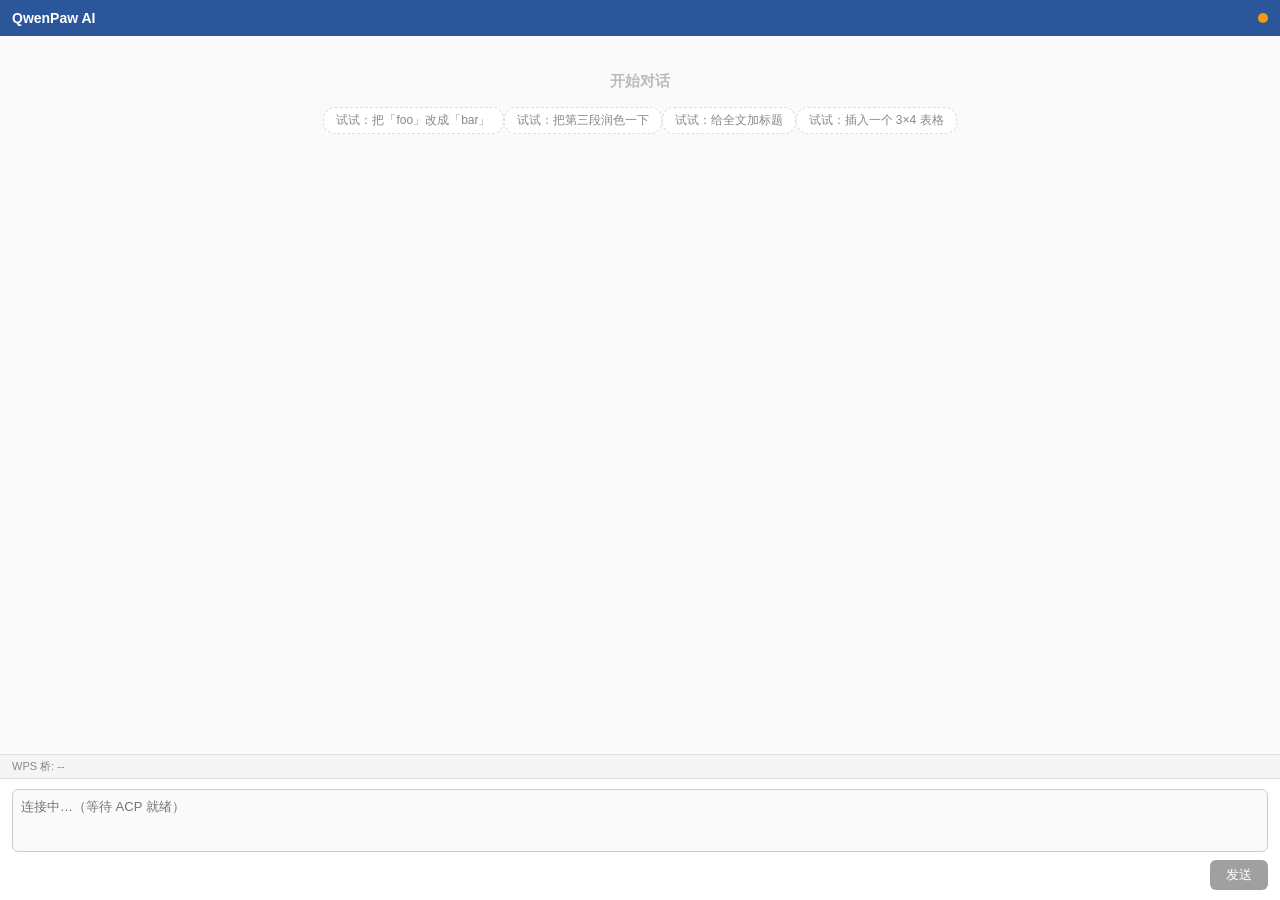
<file: index.html>
<!DOCTYPE html>
<html lang="zh-CN">
<head>
    <meta charset="UTF-8">
    <title>WPS QwenPaw AI</title>
    <link rel="stylesheet" href="css/taskpane.css">
    <script>
    // 诊断探针：taskpane 页面一旦加载就 XHR 到 :58891（WPS 沙箱已信任），
    // 通过 :58891 连接变化确认 taskpane 页面是否真的被加载执行。
    (function () {
        try {
            var x = new XMLHttpRequest();
            x.open('GET', 'http://127.0.0.1:58891/status', true);
            x.timeout = 3000;
            x.send();
        } catch (e) {}
    })();
    </script>
</head>
<body>
    <div id="app">
        <header id="header">
            <span id="title">QwenPaw AI</span>
            <span id="statusDot" class="status-dot" title="连接状态"></span>
        </header>

        <div id="messages" class="messages"></div>

        <div id="toolbar" class="toolbar">
            <span id="toolStatus" class="tool-status">WPS 桥: --</span>
        </div>

        <div id="inputArea" class="input-area">
            <textarea id="input" rows="3" placeholder="输入指令，如：把第三段润色一下…"></textarea>
            <div class="input-row">
                <div class="input-row-spacer"></div>
                <button id="sendBtn" class="send-btn">发送</button>
            </div>
        </div>
    </div>

    <script src="js/acp-client.js"></script>
    <script src="js/wps-bridge.js"></script>
    <script src="js/chat-ui.js"></script>
    <script src="js/wps-poll-client.js"></script>
    <script src="js/app-state.js"></script>
    <script src="js/doc-state.js"></script>
    <script src="js/prompts.js"></script>
    <script src="js/bridge-config.js"></script>
    <script src="js/session.js"></script>
    <script src="js/agents.js"></script>
    <script src="js/acp-events.js"></script>
    <script src="js/watchdog.js"></script>
    <script src="js/actions.js"></script>
    <script src="js/poll.js"></script>
    <script src="js/ribbon.js"></script>
    <script src="js/main.js"></script>
</body>
</html>
</file>
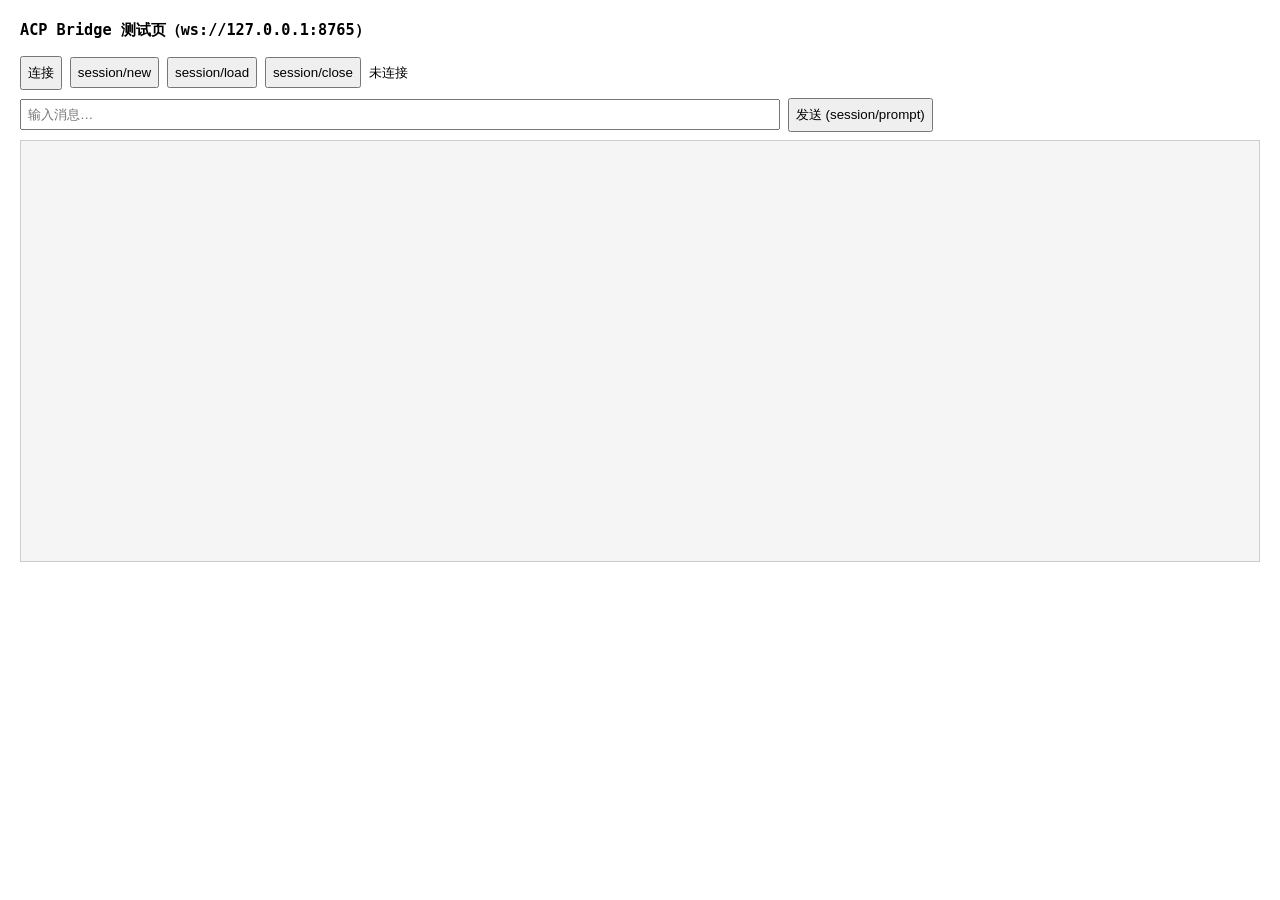
<file: bridge/test-page.html>
<!DOCTYPE html>
<html lang="zh-CN">
<head>
<meta charset="UTF-8">
<title>ACP Bridge 测试页</title>
<style>
  body { font-family: monospace; margin: 20px; }
  #log { white-space: pre-wrap; background: #f5f5f5; padding: 10px; height: 400px; overflow-y: auto; border: 1px solid #ccc; }
  .row { margin: 8px 0; }
  input, button { padding: 6px; }
  input { width: 60%; }
  .sent { color: #0066cc; }
  .recv { color: #008800; }
  .err { color: #cc0000; }
  .chunk { color: #993300; }
</style>
</head>
<body>
<h3>ACP Bridge 测试页（ws://127.0.0.1:8765）</h3>
<div class="row">
  <button id="btnConnect">连接</button>
  <button id="btnNew">session/new</button>
  <button id="btnLoad">session/load</button>
  <button id="btnClose">session/close</button>
  <span id="status">未连接</span>
</div>
<div class="row">
  <input id="msgInput" placeholder="输入消息…">
  <button id="btnSend">发送 (session/prompt)</button>
</div>
<div id="log"></div>

<script>
let ws = null;
let seq = 0;
let sessionId = null;
const log = (text, cls = '') => {
  const el = document.getElementById('log');
  const line = document.createElement('div');
  if (cls) line.className = cls;
  line.textContent = text;
  el.appendChild(line);
  el.scrollTop = el.scrollHeight;
};
const send = (method, params) => {
  if (!ws || ws.readyState !== WebSocket.OPEN) { log('未连接', 'err'); return null; }
  const id = ++seq;
  ws.send(JSON.stringify({ jsonrpc: '2.0', id, method, params }));
  log(`>> ${method} id=${id}`, 'sent');
  return id;
};
const connect = () => {
  ws = new WebSocket('ws://127.0.0.1:8765');
  ws.onopen = () => { log('连接成功', 'recv'); document.getElementById('status').textContent = '已连接'; };
  ws.onclose = () => { log('连接关闭'); document.getElementById('status').textContent = '已断开'; };
  ws.onerror = (e) => log('WS 错误: ' + e, 'err');
  ws.onmessage = (ev) => {
    let msg;
    try { msg = JSON.parse(ev.data); } catch (e) { log('非JSON: ' + ev.data, 'err'); return; }
    if (msg.method === 'session/update') {
      const upd = (msg.params || {}).update || {};
      if (upd.sessionUpdate === 'agent_message_chunk') {
        const t = (upd.content || {}).text || '';
        if (t) log(t, 'chunk');
      } else {
        log(`<< update: ${upd.sessionUpdate}`, 'recv');
      }
    } else if (msg.id) {
      if (msg.error) {
        log(`<< error ${msg.id}: ${JSON.stringify(msg.error)}`, 'err');
      } else {
        log(`<< result ${msg.id}: ${JSON.stringify(msg.result).slice(0, 300)}`, 'recv');
        if (msg.method === 'session/new' && msg.result && msg.result.sessionId) {
          sessionId = msg.result.sessionId;
          log(`  sessionId = ${sessionId}`, 'recv');
        }
      }
    } else {
      log(`<< ${ev.data}`, 'recv');
    }
  };
};

document.getElementById('btnConnect').onclick = () => { if (ws) ws.close(); connect(); };
document.getElementById('btnNew').onclick = () => send('session/new', { cwd: '/tmp/kilo', mcpServers: [] });
document.getElementById('btnLoad').onclick = () => send('session/load', { sessionId, cwd: '/tmp/kilo', mcpServers: [] });
document.getElementById('btnClose').onclick = () => send('session/close', { sessionId });
document.getElementById('btnSend').onclick = () => {
  const text = document.getElementById('msgInput').value;
  if (!text) return;
  send('session/prompt', { sessionId, prompt: [{ type: 'text', text }] });
  document.getElementById('msgInput').value = '';
};
</script>
</body>
</html>
</file>
<file: css/taskpane.css>
/* WPS QwenPaw AI - 侧边栏样式 */
* {
    box-sizing: border-box;
    margin: 0;
    padding: 0;
}

html, body {
    height: 100%;
    font-family: -apple-system, "Segoe UI", "Microsoft YaHei", sans-serif;
    font-size: 13px;
    color: #333;
    background: #fafafa;
}

#app {
    display: flex;
    flex-direction: column;
    height: 100vh;
}

/* 头部 */
#header {
    display: flex;
    align-items: center;
    justify-content: space-between;
    padding: 10px 12px;
    background: #2b579a;
    color: #fff;
    flex-shrink: 0;
    gap: 8px;
}

#title {
    font-weight: 600;
    font-size: 14px;
    white-space: nowrap;
}

/* 状态区（P1：ACP 连接 + WPS 桥，两级状态合并右上角） */
#statusArea {
    display: flex;
    align-items: center;
    gap: 6px;
    font-size: 11px;
    white-space: nowrap;
    min-width: 0;
}

.status-dot {
    width: 10px;
    height: 10px;
    border-radius: 50%;
    background: #f39c12;
    flex-shrink: 0;
}

.status-dot.connecting { background: #f39c12; }
.status-dot.connected { background: #2ecc71; }
.status-dot.disconnected { background: #e74c3c; }

.conn-label {
    opacity: 0.95;
}

.wps-label {
    padding: 1px 6px;
    border-radius: 8px;
    font-size: 10px;
    max-width: 120px;
    overflow: hidden;
    text-overflow: ellipsis;
}

/* 待命 = 预期状态（懒启动端口），非错误，用中性色 */
.wps-label.pending { background: rgba(255,255,255,0.18); color: #ffe0a3; }
.wps-label.connected { background: rgba(46,204,113,0.3); color: #d5f5e3; }

/* 消息区 */
.messages {
    flex: 1;
    overflow-y: auto;
    padding: 12px;
    display: flex;
    flex-direction: column;
    gap: 10px;
}

.msg {
    max-width: 85%;
    padding: 8px 12px;
    border-radius: 8px;
    line-height: 1.5;
    word-wrap: break-word;
    white-space: pre-wrap;
    animation: msg-in 0.18s ease-out;
}

/* P12：消息出现动画（轻量，不干扰操作） */
@keyframes msg-in {
    from { opacity: 0; transform: translateY(3px); }
    to { opacity: 1; transform: none; }
}

.msg.user {
    align-self: flex-end;
    background: #2b579a;
    color: #fff;
    border-bottom-right-radius: 2px;
}

.msg.assistant {
    align-self: flex-start;
    background: #fff;
    border: 1px solid #e0e0e0;
    border-bottom-left-radius: 2px;
}

.msg.error {
    align-self: center;
    background: #fdecea;
    color: #c0392b;
    border: 1px solid #f5c6cb;
    font-size: 12px;
}

.msg.system {
    align-self: center;
    background: #f0f0f0;
    color: #666;
    font-size: 12px;
}

/* ── P2：可操作错误卡片 ── */
.msg.error-card {
    align-self: center;
    background: #fdecea;
    border: 1px solid #f5c6cb;
    color: #7a2a22;
    font-size: 12px;
    max-width: 90%;
    padding: 10px 14px;
}

.error-card-title {
    font-weight: 600;
    margin-bottom: 4px;
}

.error-card-text {
    opacity: 0.9;
    margin-bottom: 8px;
    word-break: break-all;
}

.error-card-actions {
    display: flex;
    gap: 8px;
    justify-content: flex-end;
}

.err-btn {
    padding: 4px 12px;
    border: 1px solid #c0392b;
    border-radius: 4px;
    background: #fff;
    color: #c0392b;
    font-size: 12px;
    cursor: pointer;
}

.err-btn:hover { background: #c0392b; color: #fff; }

.err-btn.primary {
    background: #c0392b;
    color: #fff;
}

.err-btn.primary:hover { background: #a93226; }

/* ── P4：工具卡片 ── */
.tool-card {
    align-self: flex-start;
    max-width: 90%;
    background: #fff;
    border: 1px solid #e0e0e0;
    border-left: 3px solid #f39c12;
    border-radius: 6px;
    padding: 6px 10px;
    font-size: 12px;
    cursor: pointer;
    animation: tool-in 0.15s ease-out;
}

.tool-card.pending { border-left-color: #f39c12; }
.tool-card.done { border-left-color: #2ecc71; }
.tool-card.error { border-left-color: #e74c3c; }
.tool-card.cancelled { border-left-color: #95a5a6; opacity: 0.75; }

.tool-card-row {
    display: flex;
    align-items: center;
    gap: 6px;
}

.tool-card-icon { font-size: 12px; }

.tool-card-name {
    font-weight: 600;
    color: #333;
    flex: 1;
    overflow: hidden;
    text-overflow: ellipsis;
    white-space: nowrap;
}

.tool-card-status {
    color: #888;
    font-size: 11px;
    flex-shrink: 0;
}

.tool-card-detail {
    margin-top: 6px;
    padding-top: 6px;
    border-top: 1px dashed #e0e0e0;
    color: #666;
    word-break: break-all;
    font-family: monospace;
    font-size: 11px;
    white-space: pre-wrap;
}

@keyframes tool-in {
    from { opacity: 0; transform: translateY(2px); }
    to { opacity: 1; transform: none; }
}

/* P4：关闭"显示过程"时隐藏工具卡片 */
.messages.hide-process .tool-card { display: none; }

/* ── Phase 2 C5：工具审批卡（手动确认 UI，approval=manual/none 时） ── */
.approval-card { cursor: default; }
.approval-actions {
    display: flex;
    gap: 8px;
    justify-content: flex-end;
    margin-top: 8px;
}
.approval-card .tool-card-status { color: #f39c12; }

/* ── P4：打字指示器 + 阶段切换（位于消息区与工具栏之间，始终可见） ── */
.typing {
    display: inline-flex;
    align-items: center;
    gap: 8px;
    margin: 0 12px 8px;
    align-self: flex-start;
    background: #fff;
    border: 1px solid #e0e0e0;
    border-radius: 14px;
    padding: 6px 12px;
    font-size: 12px;
    color: #888;
    flex-shrink: 0;
}

.typing .dots {
    display: inline-flex;
    gap: 3px;
}

.typing .dots span {
    width: 5px;
    height: 5px;
    border-radius: 50%;
    background: #2b579a;
    animation: blink 1.2s infinite both;
}

.typing .dots span:nth-child(2) { animation-delay: 0.2s; }
.typing .dots span:nth-child(3) { animation-delay: 0.4s; }

@keyframes blink {
    0%, 80%, 100% { opacity: 0.2; transform: scale(0.8); }
    40% { opacity: 1; transform: scale(1); }
}

/* 工具状态条 */
.toolbar {
    display: flex;
    align-items: center;
    justify-content: space-between;
    padding: 4px 12px;
    border-top: 1px solid #e0e0e0;
    background: #f5f5f5;
    flex-shrink: 0;
    gap: 8px;
}

.toggle {
    display: inline-flex;
    align-items: center;
    gap: 4px;
    font-size: 11px;
    color: #666;
    cursor: pointer;
    user-select: none;
}

.toggle input { cursor: pointer; }

/* P3：agent 下拉选择 */
.agent-select {
    max-width: 120px;
    font-size: 11px;
    padding: 2px 4px;
    border: 1px solid #ccc;
    border-radius: 4px;
    background: #fff;
    color: #333;
}

/* P14：清空对话按钮 */
.clear-btn {
    padding: 2px 8px;
    border: 1px solid #ccc;
    border-radius: 4px;
    background: #fff;
    color: #666;
    font-size: 11px;
    cursor: pointer;
}

.clear-btn:hover {
    border-color: #c0392b;
    color: #c0392b;
    background: #fdecea;
}

/* Phase 3：设置按钮 + 设置面板（ACP server 选择 / opencode 模型 / 能力说明） */
.settings-btn {
    padding: 2px 8px;
    border: 1px solid #ccc;
    border-radius: 4px;
    background: #fff;
    color: #666;
    font-size: 13px;
    cursor: pointer;
    line-height: 1.2;
}

.settings-btn:hover {
    border-color: #2b579a;
    color: #2b579a;
}

.settings-panel {
    display: block;
    padding: 8px 12px;
    border-top: 1px solid #e0e0e0;
    background: #f0f2f5;
    flex-shrink: 0;
}

.settings-row {
    display: flex;
    align-items: center;
    gap: 8px;
    margin-bottom: 6px;
}

.settings-label {
    font-size: 11px;
    color: #555;
    white-space: nowrap;
}

.server-select, .config-select {
    max-width: 160px;
    font-size: 11px;
    padding: 2px 4px;
    border: 1px solid #ccc;
    border-radius: 4px;
    background: #fff;
    color: #333;
}

.server-desc {
    font-size: 11px;
    color: #888;
    overflow: hidden;
    text-overflow: ellipsis;
    white-space: nowrap;
    flex: 1;
}

.capability-notes {
    font-size: 11px;
    color: #7a7a7a;
    line-height: 1.4;
    word-break: break-all;
}

/* ── wps skill 安装入口（plan-2026-10-12）：当前 agent 的 skill 状态行 + 安装按钮 ── */
.skill-status-row {
    margin-top: 2px;
}

.skill-status-text {
    flex: 1;
    min-width: 0;
    font-size: 11px;
    color: #555;
    line-height: 1.4;
    word-break: break-all;
}

.skill-status-text.ready {
    color: #2e7d32;
}

.skill-status-text.loading {
    color: #888;
}

.skill-status-text.error {
    color: #c0392b;
}

.skill-install-btn {
    flex-shrink: 0;
    padding: 3px 12px;
    border: none;
    border-radius: 4px;
    background: #2b579a;
    color: #fff;
    font-size: 11px;
    cursor: pointer;
}

.skill-install-btn:hover {
    background: #1e3f73;
}

.skill-install-btn:disabled {
    background: #a0a0a0;
    cursor: not-allowed;
}

.tool-status {
    font-size: 11px;
    color: #888;
    overflow: hidden;
    text-overflow: ellipsis;
    white-space: nowrap;
}

/* 输入区：输入框独占一行（满宽），按钮在下方工具行，尽量给输入框腾空间 */
.input-area {
    display: flex;
    flex-direction: column;
    gap: 8px;
    padding: 10px 12px;
    border-top: 1px solid #e0e0e0;
    background: #fff;
    flex-shrink: 0;
}

#input {
    width: 100%;
    resize: none;
    border: 1px solid #ccc;
    border-radius: 6px;
    padding: 8px;
    font-family: inherit;
    font-size: 13px;
    outline: none;
}

#input:focus {
    border-color: #2b579a;
}

/* 输入框下方的按钮行：附件在左，发送/停止在右 */
.input-row {
    display: flex;
    align-items: center;
    gap: 8px;
}

.input-row-spacer {
    flex: 1;
}

/* P6：附件按钮 */
/* 图标用内联 SVG（不用 emoji 📎）：WPS CEF 无彩色 emoji 字体，补充平面 emoji 渲染为空白 */
.attach-btn {
    padding: 6px 10px;
    border: 1px solid #ccc;
    border-radius: 6px;
    background: #fff;
    color: #666;
    font-size: 13px;
    cursor: pointer;
    line-height: 1;
}

.attach-btn .attach-icon {
    display: block;
}

.attach-btn:hover {
    border-color: #2b579a;
    color: #2b579a;
}

/* P5：发送/停止合并按钮 */
.send-btn {
    padding: 6px 16px;
    border: none;
    border-radius: 6px;
    background: #2b579a;
    color: #fff;
    font-size: 13px;
    cursor: pointer;
}

.send-btn:disabled {
    background: #a0a0a0;
    cursor: not-allowed;
}

/* AI 响应期间：同一按钮切换为"停止"（红色描边样式） */
.send-btn.busy {
    background: #fff;
    color: #c0392b;
    border: 1px solid #c0392b;
}

.send-btn.busy:hover {
    background: #fdecea;
}

/* ── P12：空状态引导 ── */
.empty-hint {
    align-self: center;
    margin-top: 24px;
    text-align: center;
    color: #999;
    max-width: 80%;
}

.empty-hint .empty-title {
    font-size: 15px;
    font-weight: 600;
    color: #bbb;
    margin-bottom: 12px;
}

.empty-hint .empty-tip {
    font-size: 12px;
    padding: 4px 12px;
    margin: 4px auto;
    background: #fff;
    border: 1px dashed #ddd;
    border-radius: 12px;
    display: inline-block;
    color: #888;
}

/* ── P10：Markdown 渲染（assistant 消息内容） ── */
.msg.assistant {
    white-space: normal;
    overflow-wrap: break-word;
}

.msg.assistant p {
    margin: 4px 0;
}

.msg.assistant h1, .msg.assistant h2, .msg.assistant h3,
.msg.assistant h4, .msg.assistant h5, .msg.assistant h6 {
    margin: 8px 0 4px;
    font-weight: 600;
    line-height: 1.3;
}

.msg.assistant h1 { font-size: 16px; }
.msg.assistant h2 { font-size: 15px; }
.msg.assistant h3 { font-size: 14px; }
.msg.assistant h4, .msg.assistant h5, .msg.assistant h6 { font-size: 13px; }

.msg.assistant ul, .msg.assistant ol {
    margin: 4px 0;
    padding-left: 20px;
}

.msg.assistant li {
    margin: 2px 0;
}

.msg.assistant code {
    background: #f0f0f0;
    border-radius: 3px;
    padding: 1px 4px;
    font-family: "SFMono-Regular", Consolas, "Liberation Mono", monospace;
    font-size: 12px;
}

.msg.assistant pre.code {
    background: #f6f8fa;
    border: 1px solid #e1e4e8;
    border-radius: 6px;
    padding: 10px 12px;
    margin: 8px 0;
    overflow-x: auto;
    white-space: pre;
    font-family: "SFMono-Regular", Consolas, "Liberation Mono", monospace;
    font-size: 12px;
    line-height: 1.5;
}

.msg.assistant pre.code code {
    background: transparent;
    padding: 0;
    font-size: 12px;
}

.msg.assistant blockquote {
    margin: 6px 0;
    padding: 4px 12px;
    border-left: 3px solid #2b579a;
    color: #555;
    background: #f7f9fc;
    border-radius: 0 4px 4px 0;
}

.msg.assistant a {
    color: #2b579a;
    text-decoration: underline;
}

.msg.assistant table {
    border-collapse: collapse;
    margin: 8px 0;
    font-size: 12px;
    max-width: 100%;
}

.msg.assistant th, .msg.assistant td {
    border: 1px solid #e0e0e0;
    padding: 4px 8px;
    text-align: left;
}

.msg.assistant th {
    background: #f5f7fa;
    font-weight: 600;
}

.msg.assistant .md-table-wrap {
    overflow-x: auto;
}

.msg.assistant hr {
    border: none;
    border-top: 1px solid #e0e0e0;
    margin: 10px 0;
}

/* ── P22：提示词模板条（#toolbar 下方、#inputArea 上方，横向滚动，不占输入空间） ── */
.prompt-strip {
    display: flex;
    align-items: center;
    gap: 6px;
    padding: 4px 12px;
    border-top: 1px solid #e0e0e0;
    background: #fff;
    overflow-x: auto;
    overflow-y: hidden;
    flex-shrink: 0;
    min-height: 30px;
}

.prompt-strip::-webkit-scrollbar {
    height: 4px;
}

.prompt-btn {
    flex-shrink: 0;
    padding: 2px 10px;
    border: 1px solid #ccc;
    border-radius: 12px;
    background: #f5f7fa;
    color: #2b579a;
    font-size: 11px;
    cursor: pointer;
    white-space: nowrap;
}

.prompt-btn:hover {
    border-color: #2b579a;
    background: #e8eefc;
}

/* ── P22：提示词模板管理（设置面板内） ── */
.settings-title-row {
    margin-top: 8px;
    border-top: 1px solid #ddd;
    padding-top: 6px;
}

.settings-title {
    font-size: 11px;
    font-weight: 600;
    color: #444;
}

.prompt-list {
    display: flex;
    flex-direction: column;
    gap: 4px;
    margin-bottom: 6px;
    max-height: 180px;
    overflow-y: auto;
}

.prompt-item {
    display: flex;
    align-items: center;
    gap: 6px;
}

.prompt-item-name {
    flex: 1;
    min-width: 0;
    font-size: 11px;
    padding: 2px 6px;
    border: 1px solid #ccc;
    border-radius: 4px;
    background: #fff;
    color: #333;
}

.prompt-item-del {
    flex-shrink: 0;
    padding: 2px 8px;
    border: 1px solid #ccc;
    border-radius: 4px;
    background: #fff;
    color: #c0392b;
    font-size: 11px;
    cursor: pointer;
}

.prompt-item-del:hover {
    background: #fdecea;
    border-color: #c0392b;
}

.prompt-empty {
    font-size: 11px;
    color: #999;
    padding: 4px 0;
}

.prompt-add-row {
    gap: 6px;
}

.prompt-name-input {
    flex: 1;
    min-width: 0;
    font-size: 11px;
    padding: 3px 6px;
    border: 1px solid #ccc;
    border-radius: 4px;
    background: #fff;
    color: #333;
}

.prompt-add-btn {
    flex-shrink: 0;
    padding: 3px 12px;
    border: none;
    border-radius: 4px;
    background: #2b579a;
    color: #fff;
    font-size: 11px;
    cursor: pointer;
}

.prompt-add-btn:hover {
    background: #1e3f73;
}

.prompt-text-row {
    display: flex;
    margin-bottom: 2px;
}

.prompt-text-input {
    width: 100%;
    font-family: inherit;
    font-size: 11px;
    padding: 4px 6px;
    border: 1px solid #ccc;
    border-radius: 4px;
    background: #fff;
    color: #333;
    resize: vertical;
    min-height: 36px;
}

.prompt-text-input:focus,
.prompt-name-input:focus,
.prompt-item-name:focus {
    outline: none;
    border-color: #2b579a;
}
</file>
